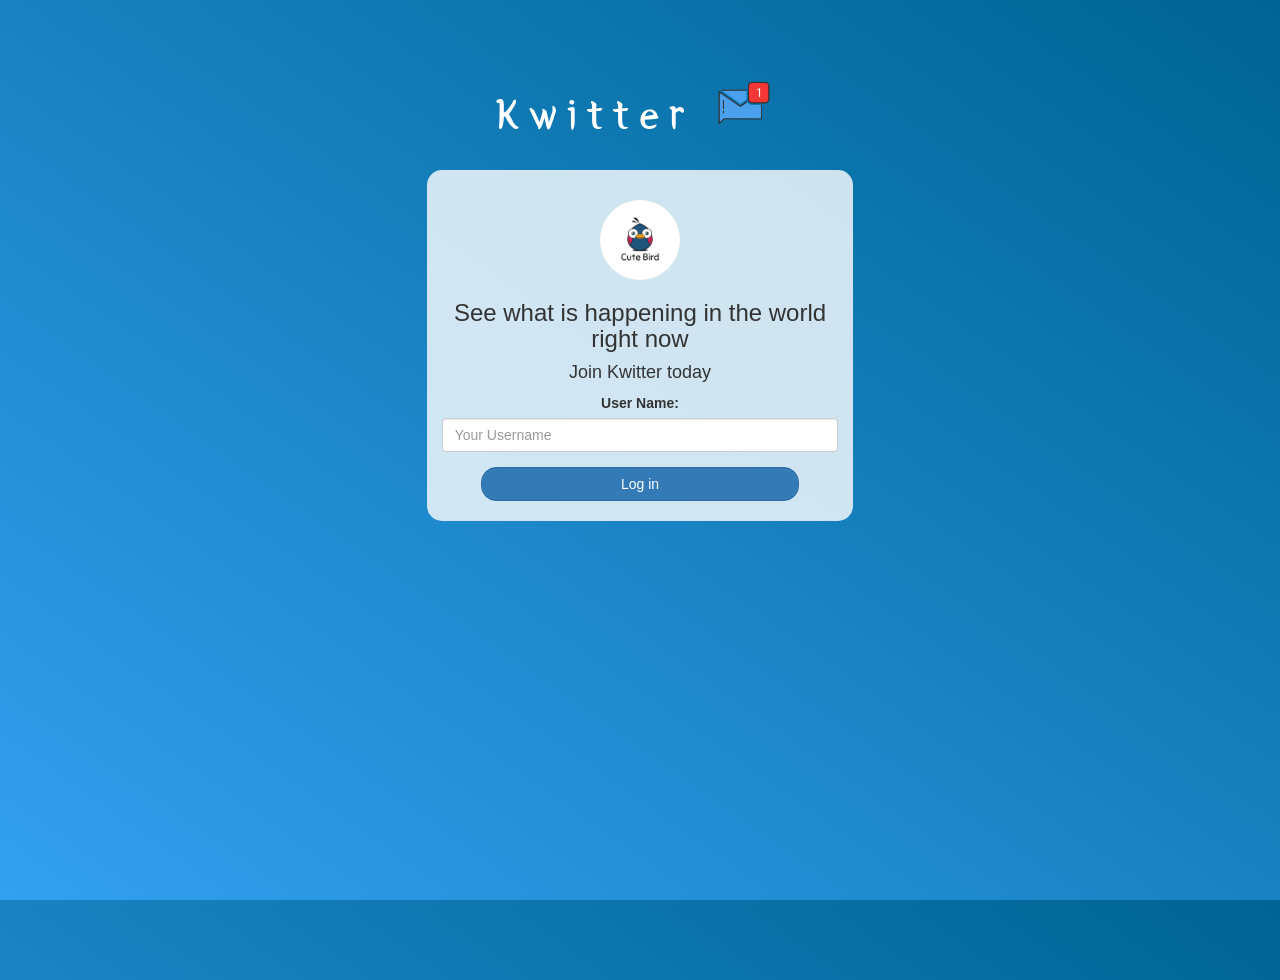
<file: index.html>
<!DOCTYPE html>
<html>
<head>
	<title>Kwitter</title>
<link href="https://fonts.googleapis.com/css?family=Yeon+Sung&display=swap" rel="stylesheet"><meta name="viewport" content="width=device-width, initial-scale=1">

<link rel="stylesheet" href="https://maxcdn.bootstrapcdn.com/bootstrap/3.4.0/css/bootstrap.min.css">
<script src="https://ajax.googleapis.com/ajax/libs/jquery/3.4.1/jquery.min.js"></script>
<script src="https://maxcdn.bootstrapcdn.com/bootstrap/3.4.0/js/bootstrap.min.js"></script>

<link rel="stylesheet" type="text/css" href="style.css">
<script src="kwitter.js"></script>
</head>
<body>
<center>
	<h1 class="header">	
		Kwitter	<sup>
	<img src="m2.png">
	</sup>
</h1>
	<div class="col-lg-4 col-md-6 col-sm-6 col-xs-11 login_div">
	<img src="logo.png" class="logo">
		<h3 >See what is happening in the world right now</h3>
		<h4 >Join Kwitter today</h4>
		<div class="form-group">
		  <label >User Name:</label>
		  <input class="form-control" id="username" type="text" placeholder="Your Username">
		</div>
		<button id="login_button" onclick="login()" class="btn btn-primary">Log in</button>
		<br><br>
	</div>
</center>
</body>
</html>
</file>
<file: style.css>
html, body
{
  height: 100%;
  margin: 0;
}

body
{
background-image: linear-gradient(to right top, #33a0f1, #2591d9, #1882c1, #0a73aa, #006494);
}

.header
{
	color: white;font-family: 'Yeon Sung';font-size: 45px;letter-spacing: 10px;margin-top: 80px;
}
.header img
{
	width: 80px;margin-left: -15px;
}

.login_div
{
	background: rgba(255,255,255,0.8);float: none;border-radius: 15px;
}

.logo
{
	width: 80px;margin-top: 30px;border-radius: 40px;
}

#login_button
{
	width: 80%;border-radius: 15px;
}

.room_name
{
	cursor: pointer;
	font-size: 20px;
}


#logout
{
	font-size: 20px; float: right;
}


#output
{
	padding: 10px; width:80%;background: rgba(255,255,255,0.8);border-radius: 15px;
}

.input_div_room_page
{
	width: 80%;
}

.input_div label
{
	color: white;font-size: 20px;
}


.input_div_message_page
{
	position: fixed;bottom: 0px;width: 100%;background: rgba(255,255,255,0.8);
}
.input_div_message_page label
{
	color: black;
}
.input_div_message_page #msg
{
	width: 80%;
}
.input_div_message_page button
{
	margin-top: 15px;
	width: 50%; 
}
.color_white
{
	color: white
}

.user_tick
{
	width:20px;
}
.message_h4
{
	padding-left:5px;
	color:grey;
}
</file>
